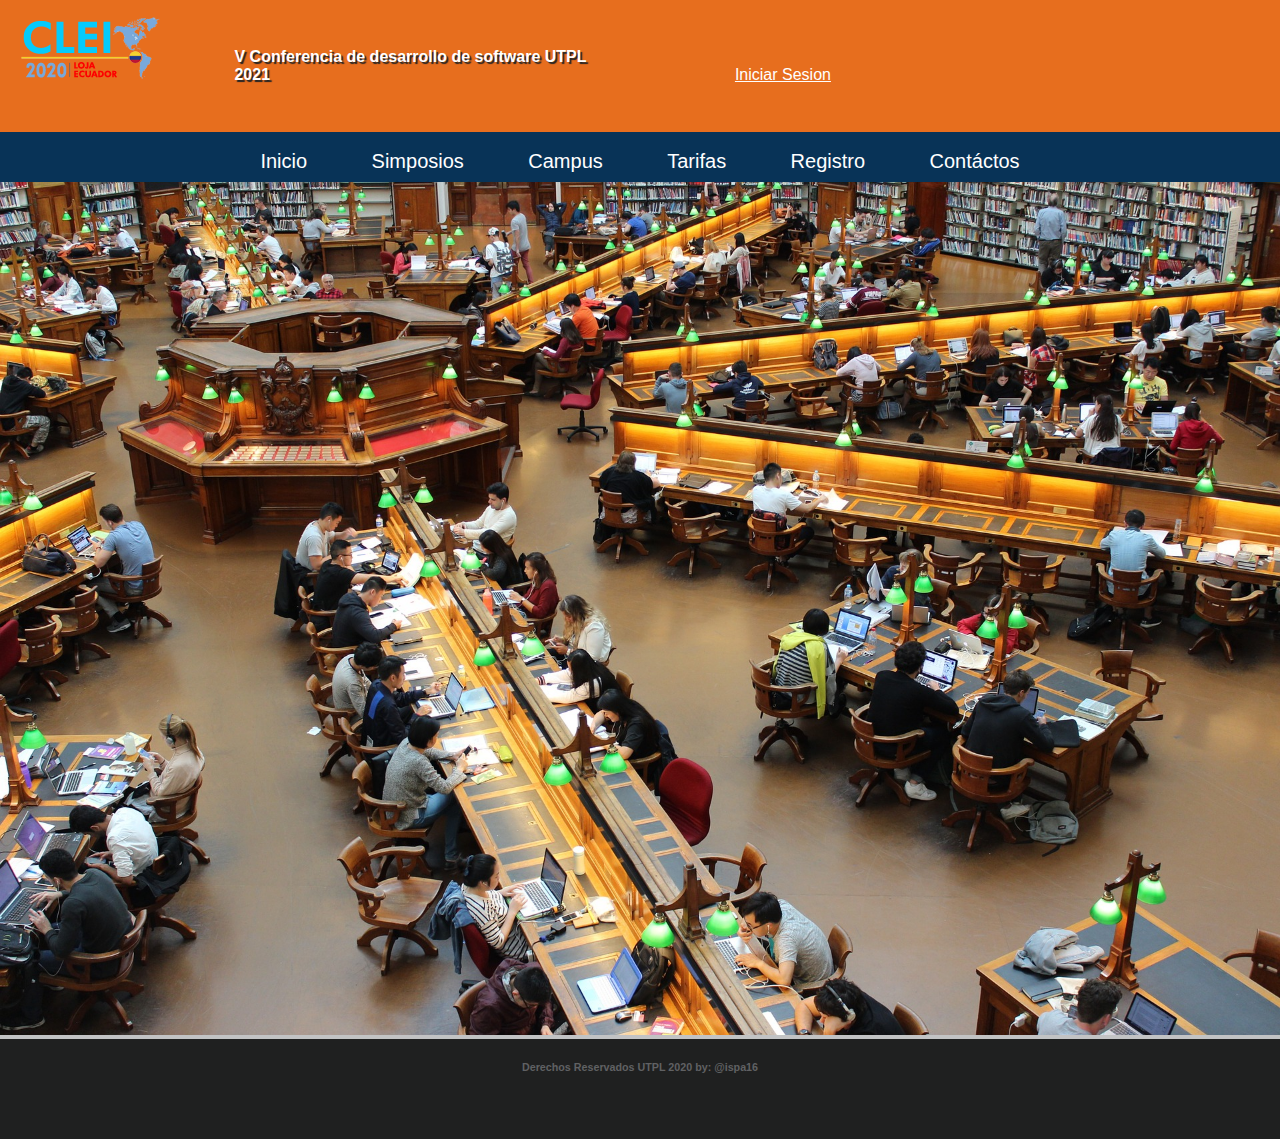
<file: clase1/index.html>
<!DOCTYPE html>
<html lang="es">
<head>
    <meta charset="UTF-8">
    <meta name="viewport" content="width=device-width, initial-scale=1.0">
    <title>Clase 1 de Ing. Web</title>
    <link rel="stylesheet" href="css/estilos.css">
</head>
<body>
    <header class="cabeceraPrincipal">
        <img class="anime" src="images/clei-logo.png" alt="Logotipo del evento">
        <h1>V Conferencia de desarrollo de software UTPL 2021</h1>
        <ul>
            <li><a href="app/login.php">Iniciar Sesion</a></li>
        </ul>
    </header>
    <nav class="menuPrincipal">
        <br>
        <a href="index.html">Inicio</a>
        <a href="internas/ponentes.html">Simposios</a>
        <a href="internas/campus.html">Campus</a>
        <a href="internas/tarifas.html">Tarifas</a>
        <a href="app/registro.php">Registro</a>
        <a href="internas/contactos.html">Contáctos</a>
        <br>
    </nav>
    <section class="servicios">
        <img class="centro" src="images/centro.jpg" alt="Imagen del evento">
    </section>

    <footer class="piePagina">
        <h6>Derechos Reservados UTPL 2020 by: @ispa16</h6>
    </footer>
</body>
</html>
</file>
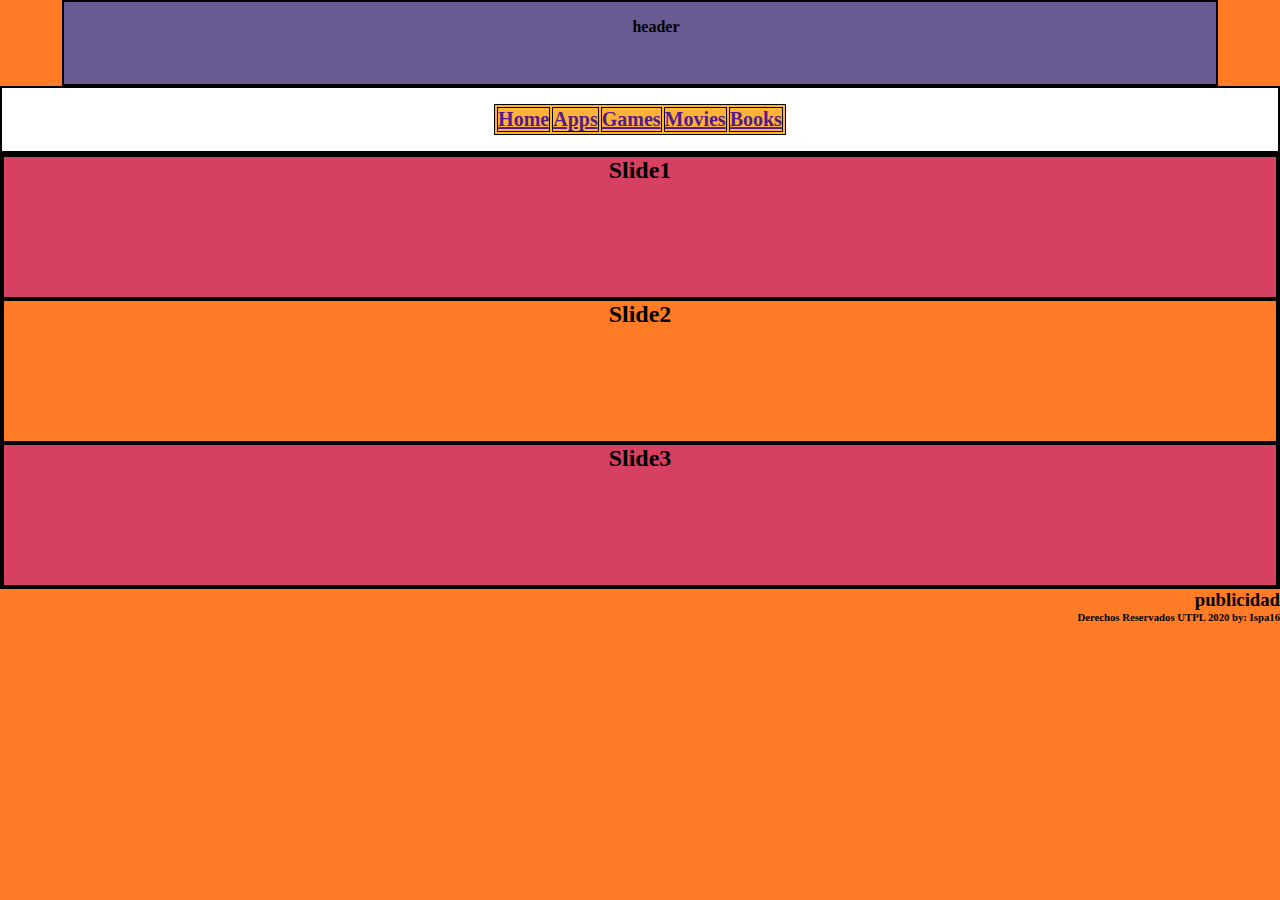
<file: ingWeb/index.html>
<!DOCTYPE html>
<html lang="es">
<head>
	<meta charset="UTF-8">
	<meta name="viewport" content="width=device-width, initial-scale=1.0">
	<title>Pagina Principal</title>
	<link rel="stylesheet" type="text/css" href="estilos.css">
</head>
<body>
	<header>
		<h1>header</h1>
	</header>
	<nav>
		<table >
			<tr align="center"> 
				<th> <a href="">Home</a></th>
				<th><a href="">Apps</a></th>
				<th><a href="">Games</a></th>
				<th><a href="">Movies</a></th>
				<th><a href="">Books</a></th>
			</tr>
		</table>
	</nav>

	<section>
		<article class="slide1"><h2>Slide1</h2></article>
		<article class="slide2"><h2>Slide2</h2></article>
		<article class="slide1"><h2>Slide3</h2></article>
	</section>
	<aside>
		<h3>publicidad</h3>
	</aside>
	<footer>
		<h6>Derechos Reservados UTPL 2020 by: Ispa16
	</footer>



</body>
</html>
</file>
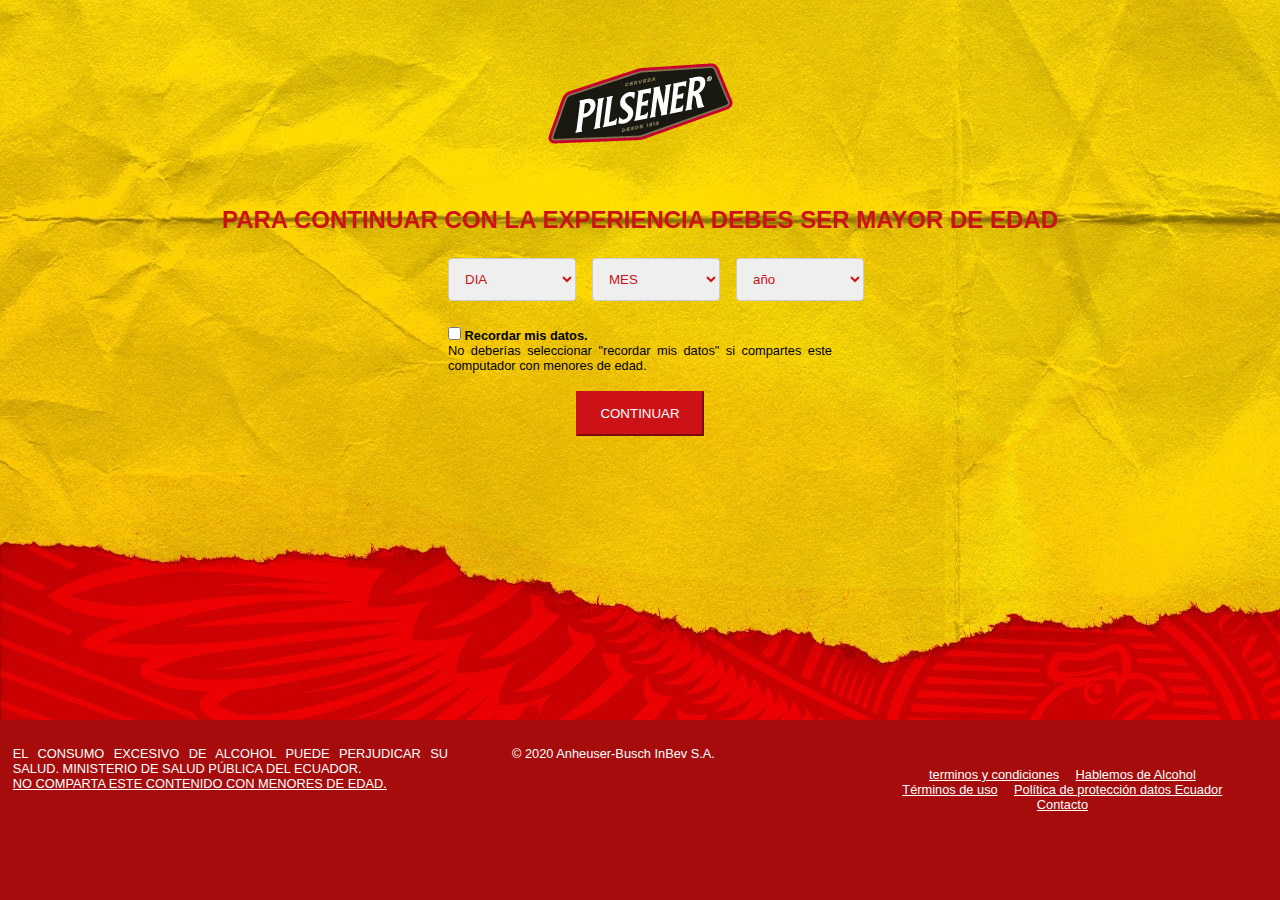
<file: tarea/index.html>
<!DOCTYPE html>
<html lang="es">
<head>
    <meta charset="UTF-8">
    <meta name="viewport" content="width=device-width, initial-scale=1.0">
    <title>Clase 1 de Ing. Web</title>
    <link rel="stylesheet" href="css/estilos.css">
</head>
<body>
    <header class="cabeceraPrincipal">
    </header>
    <section >
        <img class="logo" src="imagenes/logo.png">
        <br>
        <h1>PARA CONTINUAR CON LA EXPERIENCIA DEBES SER MAYOR DE EDAD</h1>
        <form action="action_page.php">
            <div class="row1">
            <div class="col-25">
            <label for="country" style="display: none;">Country</label>
            </div>
            <div class="col-75">
            <select id="country" name="country" >
                <optgroup style="max-height: 65px;" label="">
                    <option value="DIA  ">DIA</option>
                    <option value="01">01</option>
                    <option value="02">02</option>
                    <option value="03">03</option>
                    <option value="04">04</option>
                    <option value="05">05</option>
                    <option value="06">06</option>
                    <option value="07">07</option>
                    <option value="08">08</option>
                    <option value="09">09</option>
                    <option value="10">10</option>
                    <option value="11">11</option>
                    <option value="12">12</option>
                    <option value="13">13</option>
                    <option value="14">14</option>
                    <option value="15">15</option>
                    <option value="16">16</option>
                    <option value="17">17</option>
                    <option value="18">18</option>
                    <option value="19">19</option>
                    <option value="20">20</option>
                    <option value="21">21</option>
                    <option value="22">22</option>
                    <option value="23">23</option>
                    <option value="24">24</option>
                    <option value="25">25</option>
                    <option value="26">26</option>
                    <option value="27">27</option>
                    <option value="28">28</option>
                    <option value="29">29</option>
                    <option value="30">30</option>
                    <option value="31">31</option>
                </optgroup>
            </select>
            </div>
            </div>

            <div class="row2">
            <div class="col-25">
            <label for="country" style="display: none;">Country</label>
            </div>
            <div class="col-75">
            <select id="country" name="country" >
                <optgroup style="max-height: 65px;" label="">
                    <option value="MES  ">MES</option>
                    <option value="01">01</option>
                    <option value="02">02</option>
                    <option value="03">03</option>
                    <option value="04">04</option>
                    <option value="05">05</option>
                    <option value="06">06</option>
                    <option value="07">07</option>
                    <option value="08">08</option>
                    <option value="09">09</option>
                    <option value="10">10</option>
                    <option value="11">11</option>
                    <option value="12">12</option>
                </optgroup>
            </select>
            </div>
            </div>


            <div class="row3">
            <div class="col-25">
            <label for="year" style="display: none;">year</label>
            </div>
            <div class="col-75">
            <select id="year" name="year" >
                <optgroup style="max-height: 65px;" label="">
                    <option value="dia  ">año</option>
                    <option value="2012">2020</option>
                    <option value="2012">2019</option>
                    <option value="2012">2018</option>
                    <option value="2012">2017</option>
                    <option value="2012">2016</option>
                    <option value="2012">2015</option>
                    <option value="2012">2014</option>
                    <option value="2012">2013</option>
                    <option value="2012">2012</option>
                    <option value="2011">2011</option>
                    <option value="2010">2010</option>
                    <option value="2009">2009</option>
                    <option value="2008">2008</option>
                    <option value="2007">2007</option>
                    <option value="2006">2006</option>
                    <option value="2005">2005</option>
                    <option value="2004">2004</option>
                    <option value="2003">2003</option>
                    <option value="2002">2002</option>
                    <option value="2001">2001</option>
                    <option value="2000">2000</option>
                    <option value="1999">1999</option>
                    <option value="1998">1998</option>
                    <option value="1997">1997</option>
                    <option value="1996">1996</option>
                    <option value="1995">1995</option>
                    <option value="1994">1994</option>
                    <option value="1993">1993</option>
                    <option value="1992">1992</option>
                    <option value="1991">1991</option>
                    <option value="1990">1990</option>
                    <option value="1989">1989</option>
                    <option value="1988">1988</option>
                    <option value="1987">1987</option>
                    <option value="1986">1986</option>
                    <option value="1985">1985</option>
                    <option value="1984">1984</option>
                    <option value="1983">1983</option>
                    <option value="1982">1982</option>
                    <option value="1981">1981</option>
                    <option value="1980">1980</option>
                    <option value="1979">1979</option>
                    <option value="1978">1978</option>
                    <option value="1977">1977</option>
                    <option value="1976">1976</option>
                    <option value="1975">1975</option>
                    <option value="1974">1974</option>
                    <option value="1973">1973</option>
                    <option value="1972">1972</option>
                    <option value="1971">1971</option>
                    <option value="1970">1970</option>
                    <option value="1969">1969</option>
                    <option value="1968">1968</option>
                    <option value="1967">1967</option>
                    <option value="1966">1966</option>
                    <option value="1965">1965</option>
                    <option value="1964">1964</option>
                    <option value="1963">1963</option>
                    <option value="1962">1962</option>
                    <option value="1961">1961</option>
                    <option value="1960">1960</option>
                    <option value="1959">1959</option>
                    <option value="1958">1958</option>
                    <option value="1957">1957</option>
                    <option value="1956">1956</option>
                    <option value="1955">1955</option>
                    <option value="1954">1954</option>
                    <option value="1953">1953</option>
                    <option value="1952">1952</option>
                    <option value="1951">1951</option>
                    <option value="1950">1950</option>
                    <option value="1949">1949</option>
                    <option value="1948">1948</option>
                    <option value="1947">1947</option>
                    <option value="1946">1946</option>
                    <option value="1945">1945</option>
                    <option value="1944">1944</option>
                    <option value="1943">1943</option>
                    <option value="1942">1942</option>
                    <option value="1941">1941</option>
                    <option value="1940">1940</option>
                    <option value="1939">1939</option>
                    <option value="1938">1938</option>
                    <option value="1937">1937</option>
                    <option value="1936">1936</option>
                    <option value="1935">1935</option>
                    <option value="1934">1934</option>
                    <option value="1933">1933</option>
                    <option value="1932">1932</option>
                    <option value="1931">1931</option>
                    <option value="1930">1930</option>
                    <option value="1929">1929</option>
                    <option value="1928">1928</option>
                    <option value="1927">1927</option>
                    <option value="1926">1926</option>
                    <option value="1925">1925</option>
                    <option value="1924">1924</option>
                    <option value="1923">1923</option>
                    <option value="1922">1922</option>
                    <option value="1921">1921</option>
                    <option value="1920">1920</option>
                    <option value="1919">1919</option>
                    <option value="1918">1918</option>
                    <option value="1917">1917</option>
                    <option value="1916">1916</option>
                    <option value="1915">1915</option>
                    <option value="1914">1914</option>
                    <option value="1913">1913</option>
                    <option value="1912">1912</option>
                    <option value="1911">1911</option>
                    <option value="1910">1910</option>
                    <option value="1909">1909</option>
                    <option value="1908">1908</option>
                    <option value="1907">1907</option>
                    <option value="1906">1906</option>
                    <option value="1905">1905</option>
                    <option value="1904">1904</option>
                    <option value="1903">1903</option>
                    <option value="1902">1902</option>
                    <option value="1901">1901</option>
                    <option value="1900">1900</option>
                </optgroup>
            </select>
            </div>
            </div>
        </form>
        <div class="checkbox">
        <input type="checkbox" id="vehicle1" name="vehicle1" value="Bike">
        <label for="vehicle1"><strong>Recordar mis datos.</strong><br>
        No deberías seleccionar "recordar mis datos" si compartes 
        este computador con menores de edad.</label><br>
        </div>
        <br>
        <button onclick="myFunction()">CONTINUAR</button>

        <script>
            function myFunction() {
                var year = document.getElementById('year').value;
                if (year<2002){
                    window.location.href = "internas/index.html";
                }else{
                    document.write("no esta permitido el ingreso a menores de edad");
                }
                
            }
        </script>
    </section>

    <footer class="piePagina">
        <div class="f1">
            EL CONSUMO EXCESIVO DE ALCOHOL PUEDE PERJUDICAR SU SALUD. MINISTERIO DE SALUD PÚBLICA DEL ECUADOR. <br>
            <a href="https://www.cervecerianacional.ec/sites/default/files/reglas-comportamiento-web-RRSS-CN.PDF"><u>NO COMPARTA ESTE CONTENIDO CON MENORES DE EDAD.</u></a>
        </div>
        <div class="f2">
            © 2020 Anheuser-Busch InBev S.A.
            
        </div>
        <div class="f3">
            <a href="internas/terminos-y-condiciones.html">terminos y condiciones</a>
            <a href="https://www.tapintoyourbeer.com/age_check.cfm">Hablemos de Alcohol</a>
            <br>
            <a href="https://www.cervecerianacional.ec/sites/default/files/terminos-de-uso-pilsener-2020%20%282%29.pdf">Términos de uso</a>
            <a href="https://www.cervecerianacional.ec/sites/default/files/politica-proteccion-datos-personales-ecuador-01-06-20.pdf">Política de protección datos Ecuador</a>
            <br>
            <a href="http://www.cervecerianacional.ec/contacto/atencion-al-cliente">Contacto</a>
        </div>        
    </footer>
</body>
</html>
</file>
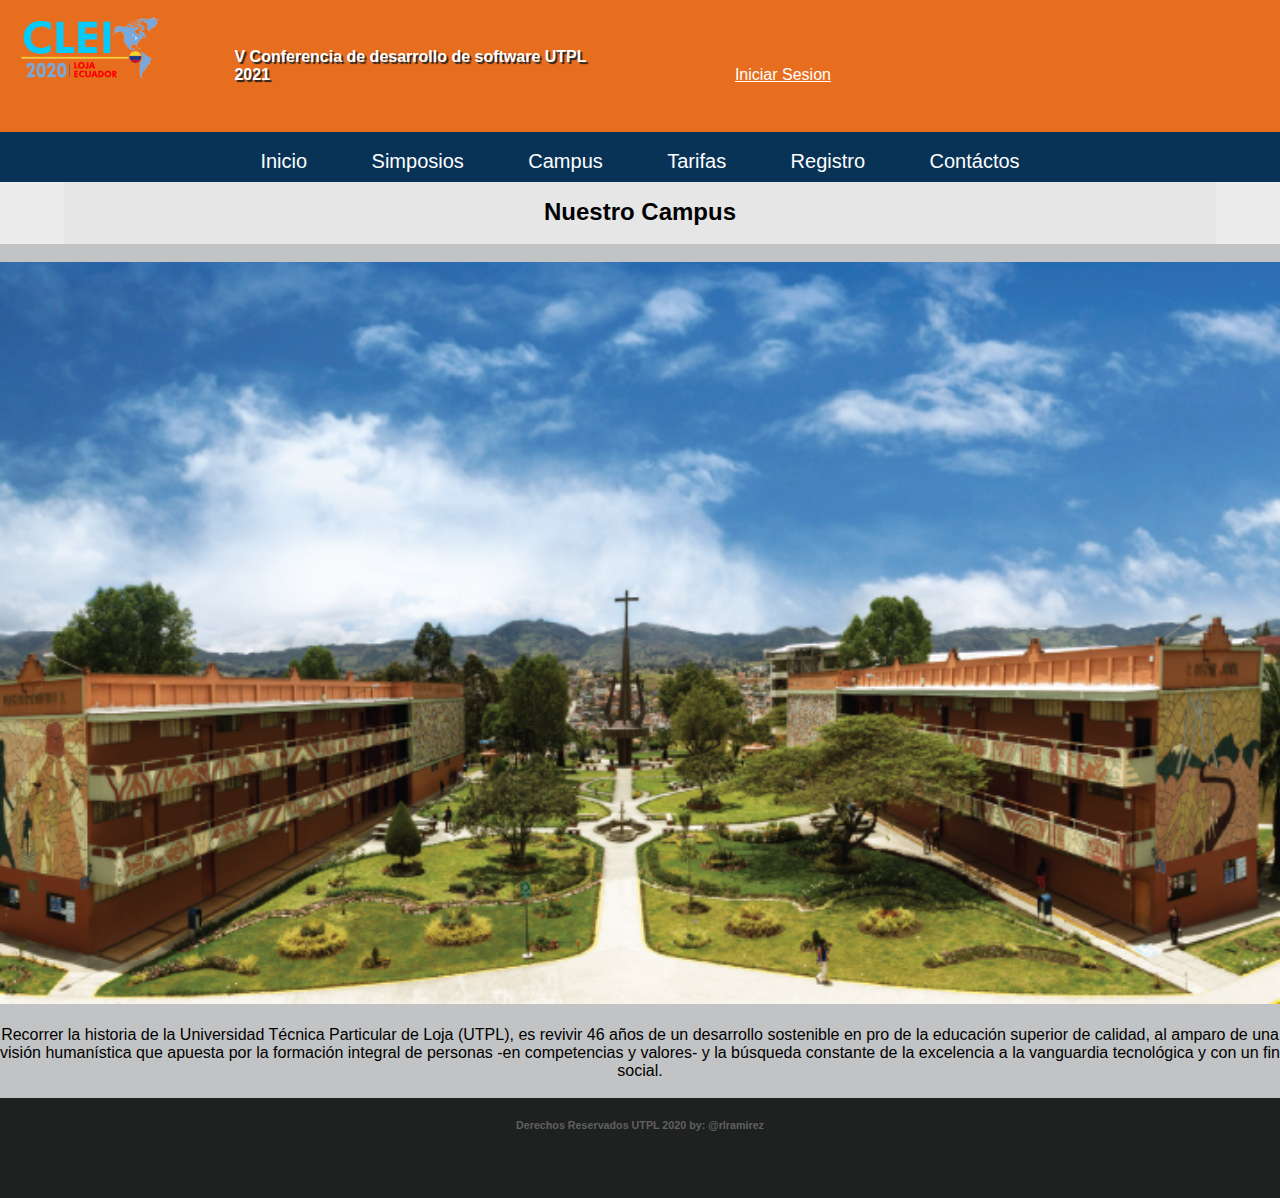
<file: clase1/internas/campus.html>
<!DOCTYPE html>
<html lang="es">
<head>
    <meta charset="UTF-8">
    <meta name="viewport" content="width=device-width, initial-scale=1.0">
    <title>Clase 1 de Ing. Web</title>
    <link rel="stylesheet" href="../css/estilos.css">
</head>
<body>
    <header class="cabeceraPrincipal">
        <img class="anime" src="../images/clei-logo.png" alt="Logotipo del evento">
        <h1>V Conferencia de desarrollo de software UTPL 2021</h1>
        <ul>
            <li><a href="../app/login.php">Iniciar Sesion</a></li>
        </ul>
    </header>
    <nav class="menuPrincipal">
        <br>
        <a href="../index.html">Inicio</a>
        <a href="ponentes.html">Simposios</a>
        <a href="campus.html">Campus</a>
        <a href="tarifas.html">Tarifas</a>
        <a href="../app/registro.php">Registro</a>
        <a href="contactos.html">Contáctos</a>
    </nav>
    <main>
        <section>
            <center>
            <h2>Nuestro Campus</h2>
            </center>
        </section>
    </main>
    <section class="servicios">
        <br>
        <img class="centro" src="../images/campus.png" alt="Campus del evento">
        <br>
        <br>
        <p>Recorrer la historia de la Universidad Técnica Particular de Loja (UTPL), es revivir 46 años de un desarrollo sostenible en pro de la educación superior de calidad, al amparo de una visión humanística que apuesta por la formación integral de personas -en competencias y valores- y la búsqueda constante de la excelencia a la vanguardia tecnológica y con un fin social.</p>
        <br>
    </section>
    
    <footer class="piePagina">
        <h6>Derechos Reservados UTPL 2020 by: @rlramirez</h6>
    </footer>
</body>
</html>
</file>
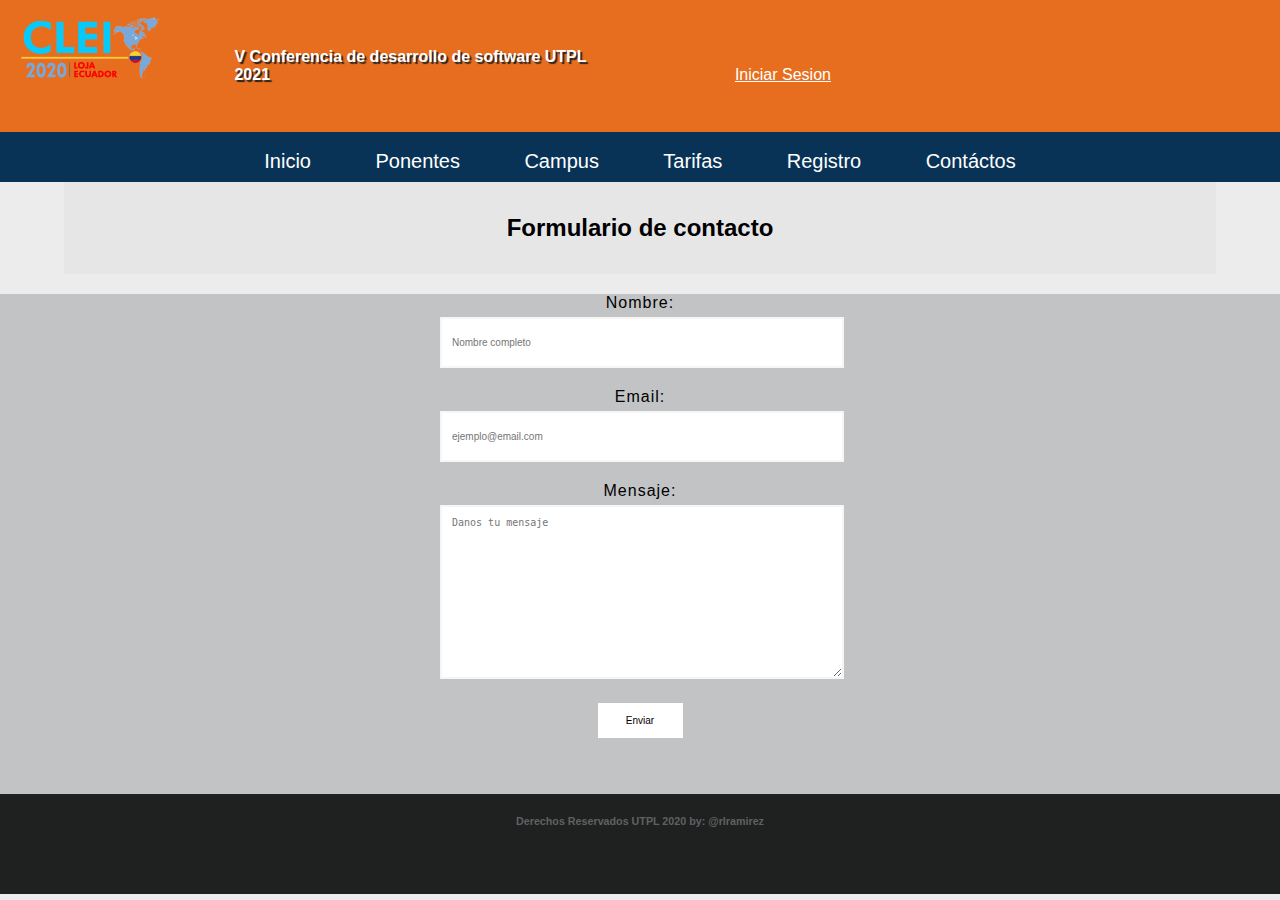
<file: clase1/internas/contactos.html>
<!DOCTYPE html>
<html lang="es">
<head>
    <meta charset="UTF-8">
    <meta name="viewport" content="width=device-width, initial-scale=1.0">
    <title>Clase 1 de Ing. Web</title>
    <link rel="stylesheet" href="../css/estilos.css">
</head>
<body>
    <header class="cabeceraPrincipal">
        <img class="anime" src="../images/clei-logo.png" alt="Logotipo del evento">
        <h1>V Conferencia de desarrollo de software UTPL 2021</h1>
        <ul>
            <li><a href="../app/login.php">Iniciar Sesion</a></li>
        </ul>
    </header>
    <nav class="menuPrincipal">
        <br>
        <a href="../index.html">Inicio</a>
        <a href="ponentes.html">Ponentes</a>
        <a href="campus.html">Campus</a>
        <a href="tarifas.html">Tarifas</a>
        <a href="../app/registro.php">Registro</a>
        <a href="contactos.html">Contáctos</a>
    </nav>
    <main>
        <section class="contenedor">
            <center>
                <h2>Formulario de contacto</h2>
            </center>
        </section>
    </main>
    <section class="servicios">
        <form>
            <label for="nombre">Nombre:</label>
            <input id="nombre" name="nombre" placeholder="Nombre completo">
            <label for="email">Email:</label>
            <input id="email" name="email" type="email" placeholder="ejemplo@email.com">
            <label for="mensaje">Mensaje:</label>
            <textarea id="mensaje" name="mensaje" placeholder="Danos tu mensaje"></textarea>
            <input id="submit" name="submit" type="submit" value="Enviar">
        </form>
    </section>
    
    <footer class="piePagina">
        <h6>Derechos Reservados UTPL 2020 by: @rlramirez</h6>
    </footer>
</body>
</html>
</file>
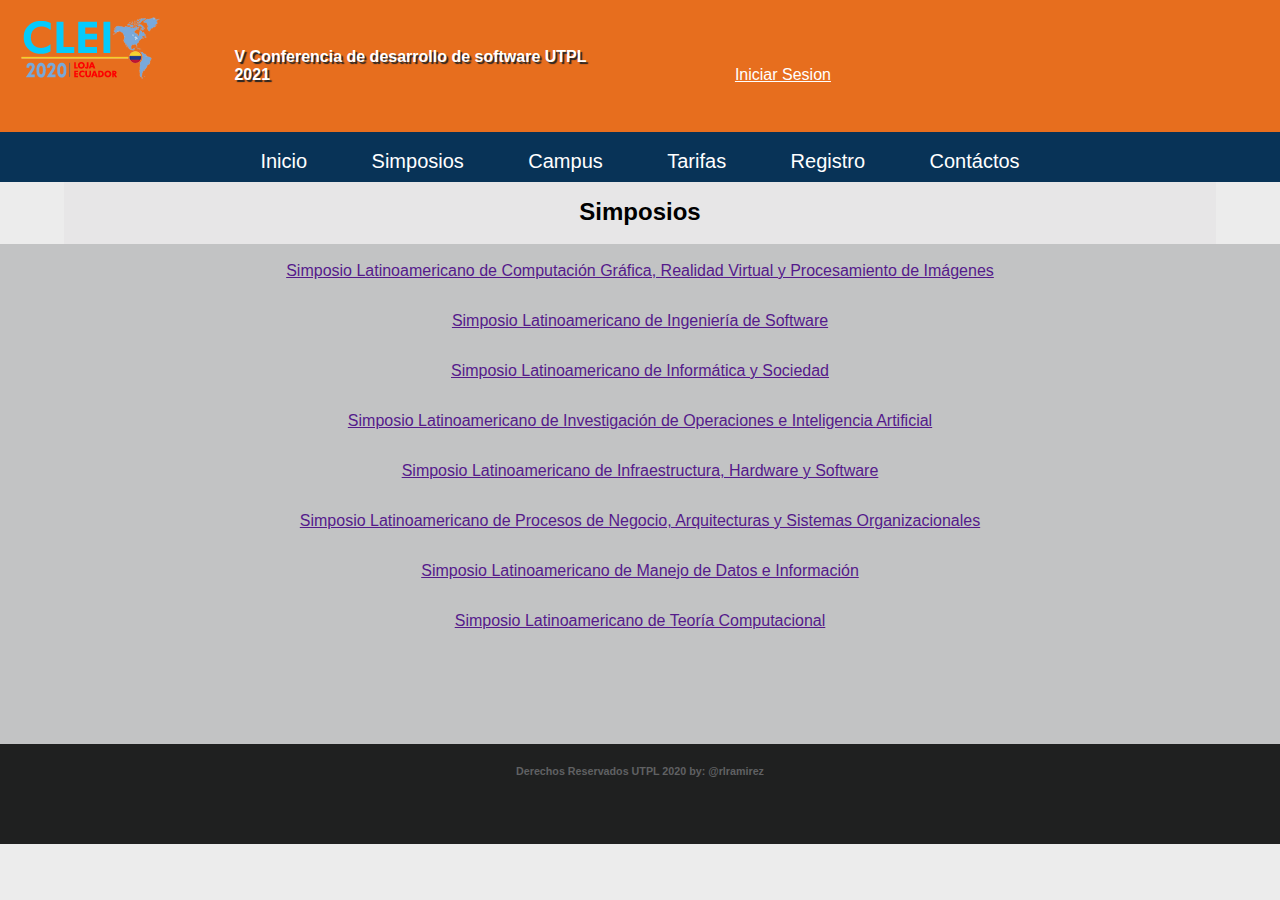
<file: clase1/internas/ponentes.html>
<!DOCTYPE html>
<html lang="es">
<head>
    <meta charset="UTF-8">
    <meta name="viewport" content="width=device-width, initial-scale=1.0">
    <title>Clase 1 de Ing. Web</title>
    <link rel="stylesheet" href="../css/estilos.css">
</head>
<body>
    <header class="cabeceraPrincipal">
        <img class="anime" src="../images/clei-logo.png" alt="Logotipo del evento">
        <h1>V Conferencia de desarrollo de software UTPL 2021</h1>
        <ul>
            <li><a href="../app/login.php">Iniciar Sesion</a></li>
        </ul>
    </header>
    <nav class="menuPrincipal">
        <br>
        <a href="../index.html">Inicio</a>
        <a href="ponentes.html">Simposios</a>
        <a href="campus.html">Campus</a>
        <a href="tarifas.html">Tarifas</a>
        <a href="../app/registro.php">Registro</a>
        <a href="contactos.html">Contáctos</a>
    </nav>
    <main>
        <section>
            <center>
            <h2>Simposios</h2>
            </center>
        </section>
    </main>
    <section class="servicios">
        <br>
        <ul>
            <a href=""><li>Simposio Latinoamericano de Computación Gráfica, Realidad Virtual y Procesamiento de Imágenes</li></a>
            <a href=""><li>Simposio Latinoamericano de Ingeniería de Software</li></a>
            <a href=""><li>Simposio Latinoamericano de Informática y Sociedad</li></a>
            <a href=""><li>Simposio Latinoamericano de Investigación de Operaciones e Inteligencia Artificial</li></a>
            <a href=""><li>Simposio Latinoamericano de Infraestructura, Hardware y Software</li></a>
            <a href=""><li>Simposio Latinoamericano de Procesos de Negocio, Arquitecturas y Sistemas Organizacionales</li></a>
            <a href=""><li>Simposio Latinoamericano de Manejo de Datos e Información</li></a>
            <a href=""><li>Simposio Latinoamericano de Teoría Computacional</li></a>

        </ul>
    </section>
    
    <footer class="piePagina">
        <h6>Derechos Reservados UTPL 2020 by: @rlramirez</h6>
    </footer>
</body>
</html>
</file>
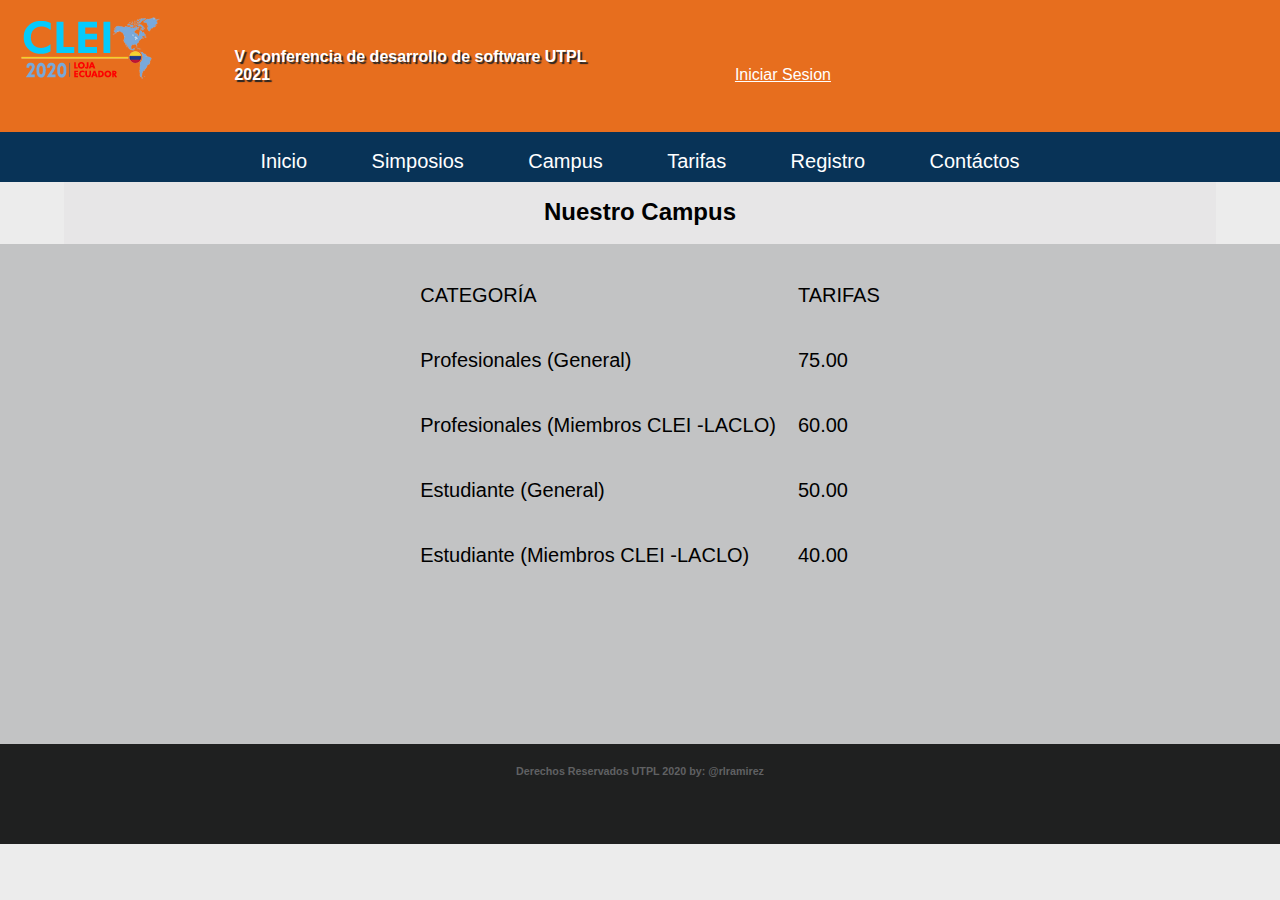
<file: clase1/internas/tarifas.html>
<!DOCTYPE html>
<html lang="es">
<head>
    <meta charset="UTF-8">
    <meta name="viewport" content="width=device-width, initial-scale=1.0">
    <title>Clase 1 de Ing. Web</title>
    <link rel="stylesheet" href="../css/estilos.css">
</head>
<body>
    <header class="cabeceraPrincipal">
        <img class="anime" src="../images/clei-logo.png" alt="Logotipo del evento">
        <h1>V Conferencia de desarrollo de software UTPL 2021</h1>
        <ul>
            <li><a href="../app/login.php">Iniciar Sesion</a></li>
        </ul>
    </header>
    <nav class="menuPrincipal">
        <br>
        <a href="../index.html">Inicio</a>
        <a href="ponentes.html">Simposios</a>
        <a href="campus.html">Campus</a>
        <a href="tarifas.html">Tarifas</a>
        <a href="../app/registro.php">Registro</a>
        <a href="contactos.html">Contáctos</a>
    </nav>
    <main>
        <section>
            <center>
            <h2>Nuestro Campus</h2>
            </center>
        </section>
    </main>
    <section class="servicios">
        <br>
        <center>
        <table class="tabla">
        <tr>
            <td>CATEGORÍA</td>
            <td>TARIFAS</td>
        </tr>
        <tr>
            <td>Profesionales (General)</td>
            <td>75.00</td>
        </tr>
        <tr>
            <td>Profesionales (Miembros CLEI -LACLO)</td>
            <td>60.00</td>
        </tr>
        <tr>
            <td>Estudiante (General)</td>
            <td>50.00</td>
        </tr>
        <tr>
            <td>Estudiante (Miembros CLEI -LACLO)</td>
            <td>40.00</td>
        </tr>
        </table>
        </center>
        <br>
    </section>
    
    <footer class="piePagina">
        <h6>Derechos Reservados UTPL 2020 by: @rlramirez</h6>
    </footer>
</body>
</html>
</file>
<file: clase1/css/estilos.css>
*{
    padding: 0;
    margin: 0;
}
body{
    font-family: sans-serif, Verdana, Geneva, Tahoma;
    background-color: rgb(236, 236, 236);
}
header.cabeceraPrincipal{
    background-color: #e76e1e ;
    color: #ffffff;
    width: 100%;
    margin: 0 auto;
}
main{
    width: 90%;
    padding-top: 1em;
    padding-bottom: 1em;
    margin: 0 auto;
    min-height: 30px;
    background-color: rgb(231, 230, 231);
}
main section.contenedor{padding: 1em;}
header.cabeceraPrincipal img{
    max-width: 100%;
    display: inline-block;
    padding: 1em 1em;
    vertical-align: top;
}
header.cabeceraPrincipal h1{
    font-size: 1em;
    padding: 3em;
    width: 30%;
    display: inline-block;
    text-shadow: rgb(36, 36, 36) 2px 2px 1px;
}
header  ul{
	display: inline-block;
	padding: 3em; 
	color:white;
}
header  ul li{
	display: inline-block;
	padding-left:1em;

}
header  ul li a{
	color:white
}
section ul li{
		padding-bottom:2em;
}
nav.menuPrincipal, .sliderPrincipal,  .modulosPrincipales, .piePagina{
    width: 100%;
    background-color: rgb(8, 51, 87);
    min-height: 100px;
    text-align: center;
}
nav.menuPrincipal{
	min-height: 50px;
}
nav.menuPrincipal a{
    color: #ffffff;
    padding: 6px 30px;
    font-size: 20px;

    text-decoration: none;
}
nav.menuPrincipal a:hover{
    background-color:  rgb(144, 223, 247);
    color: rgb(23, 37, 41);
}
.grupo{
    padding: 0.5em 0;
}
.grupo label{
    display: block;
}
.sliderPrincipal{
    background-color: rgb(119, 118, 118);
}
.servicios{
    width: 100%;
    background-color: rgb(194, 195, 196);
    margin: 0 auto;
    height: auto;
    min-height: 500px;
    text-align: center;
}

.piePagina{
    width: 100%;
    background-color: rgb(31, 32, 32);
    color: rgb(96, 97, 99);
    text-align: center;
    height: 50px;
}
.piePagina h6{
    padding: 2em 0;
}
.centro{
	width: 100%;
	height: auto;	

}
.tabla{
	font-size: 20px;
	padding-top: 1em;

}
.tabla tr td{
	padding-left: 1em;
	padding-bottom: 2em;
}



@media only screen and (max-width: 750px) {
	
    header.cabeceraPrincipal{
        width: 100%;
        margin: 0 auto;
        border-bottom: 1px solid #000000;
    }
    header.cabeceraPrincipal img{
        max-width: 100%;
        display: inline-block;
        padding: 0.5em 0.5em;
        vertical-align: top;
    }
    header.cabeceraPrincipal h1{
        font-size: 1em;
        padding: 1em;
        width: 60%;
        display: inline-block;
        text-shadow: rgb(36, 36, 36) 2px 2px 1px;
    }
}

@media only screen and (max-width: 550px) {
    header.cabeceraPrincipal{

        text-align: center;
    }
    header.cabeceraPrincipal img{

    }
    header.cabeceraPrincipal h1{
        font-size: 1em;
        padding: 1em;
        width: 100%;
        display: block;
        text-shadow: rgb(36, 36, 36) 2px 2px 1px;
    }
    nav.menuPrincipal{
        height: 100xp;
    }
    nav.menuPrincipal a{
        padding: 6px 30px;
        display: block;
        background-color: #e76e1e;
    }
    .servicios article.noticias{
        width: 90%;
        display: block;
        margin: 0 auto;
    }

}
label {
    display:block;
    margin-top:20px;
    letter-spacing:1px;
}
 
.principal {
    display:block;
    margin:0 auto;
    width:510px;
    color: black;
    font-family:Arial;
}
 
form {
    margin:0 auto;
    width:400px;
}
 
input, textarea {
    width:380px;
    height:27px;
    background:white;
    border:2px solid #f6f6f6;
    padding:10px;
    margin-top:5px;
    font-size:10px;
    color:black;
}
 
textarea {
    height:150px;
}
 
#submit {
    width:85px;
    height:35px;
    border:none;
    margin-top:20px;
    cursor:pointer;
}
</file>
<file: ingWeb/estilos.css>
*{
	padding: 0;
	margin: 0;
}
body{
	background-color: #ff7b25;
	font-family: Verdana, Geneva, Tahoma;
}

header{
	background-color: #6b5b95;
	width: 90%;
	margin: 0 auto;
	border: black 2px solid;
 
}
header h1{
	font-size: 1em;
	padding: 1em 2em 3em 4em;
	text-align: center;
}
nav{
	align-content: right;
	border: 1em;
	padding: 1em;
	border: black 2px solid;
	background-color: white;
}
table, th {
  align-self: center;
  border: 1px solid black;
  text-align: center;
  background-color: #feb236;
  font-size: 20px

}
table{
	 margin-left: auto;
  margin-right: auto;
}

section{
	min-height: 420px;
	border: black 2px solid;
}
article.slide1{
	background-color:#d64161 ;
	height: 10%;
	min-height: 140px;
	border: black 2px solid;	
	text-align: center;
}
article.slide2{
	background-color:#ff7b25 ;
	min-height: 140px;
	border: black 2px solid;
	text-align: center;
		
}
aside{
	text-align: right;
;
}
footer{
	text-align: right;

}
</file>
<file: tarea/css/estilos.css>
/*#e2bc04*/
*{
    padding: 0;
    margin: 0;
}
body{
    font-family: sans-serif, Verdana, Geneva, Tahoma;
    background-color: #fbd404;
}
section{
	height: 80vh;
	text-align: center;
	background-image: url(../imagenes/portada.jpg);

}

h1{
	font-style: Sans-serif;
	color: #cc1217;
    font-size: 1.5em;
    padding: 1em;

    display: inline-block;
}

form{
	display: flex;
	align-items: flex-end;
	align-content: center;
	text-align: center;

}

button{
	color: white;
	background-color: #cc1217;
	width: 10vw;
	height: 5vh;
	border-color: #cc1217;
}

input[type=text], select, textarea{
  width: 10vw;
  color: #cc1217;
  padding: 12px;
  border: 1px solid #ccc;
  border-radius: 4px;
  box-sizing: border-box;
  resize: vertical;
}

a{
	color: white;
	padding-right: 1em;
}
.checkbox{
	padding-left:35vw;
	padding-top: 2em;
	text-align: justify;
	text-justify: inter-word;
	max-width: 30vw;
	font-size: 0.8em;
}

.row1{
	float: left;
	padding-left: 35vw;
	padding-right: 1em;
}
.row2{
	padding-right: 1em;
}
.row3{
	padding-right: 1em;
	float: right;
}

.logo{
	padding-top: 7vh;
	
	/*rotar imagen
	-moz-transform: rotate(-8deg);
	-o-transform: rotate(-8deg);
	-webkit-transform: rotate(-8deg);
	transform: rotate(-8deg); */
}

.piePagina{
    width: 100%;
    background-color: #a60c0c;
    color: white;
    text-align: center;
    height: 20vh;
}
.f1{
	float: left;
    text-align: center;
    font-size: 0.8em;
    width: 34vw;
    text-align: justify;
	text-justify: inter-word;
	padding-left: 1em;
	padding-top: 2em;
}
.f2{
    text-align: center;
    font-size: 0.8em;
    width: 33vw;
    text-align: justify;
	text-justify: inter-word;
	padding-left: 40vw;
	padding-top: 2em;
}
.f3{
	float: right;
	text-align: center;
    font-size: 0.8em;
    width: 33vw;
	padding-top: 0.5em;
}



    


@media only screen and (max-width: 550px) {
    section{
	height: 100vh;
	text-align: center;

}
.piePagina{
    width: 100%;
    background-color: #a60c0c;
    color: white;
    text-align: center;
    height: 60vh;
    display: flex;
	flex-direction: column;
}
input[type=text], select, textarea{
  width: 15vw;
}
button{
	width:25vw;
}
.row1{
	float: left;
	padding-left: 25vw;
	
}
.f1, .f2, .f3{
	align-content: center;
	float: none;
	text-align: center;
	width: 50vw;
	padding-left:25vw;
	padding-right: 25vw;
}
.f2{
	order:-1;
}
}
</file>
